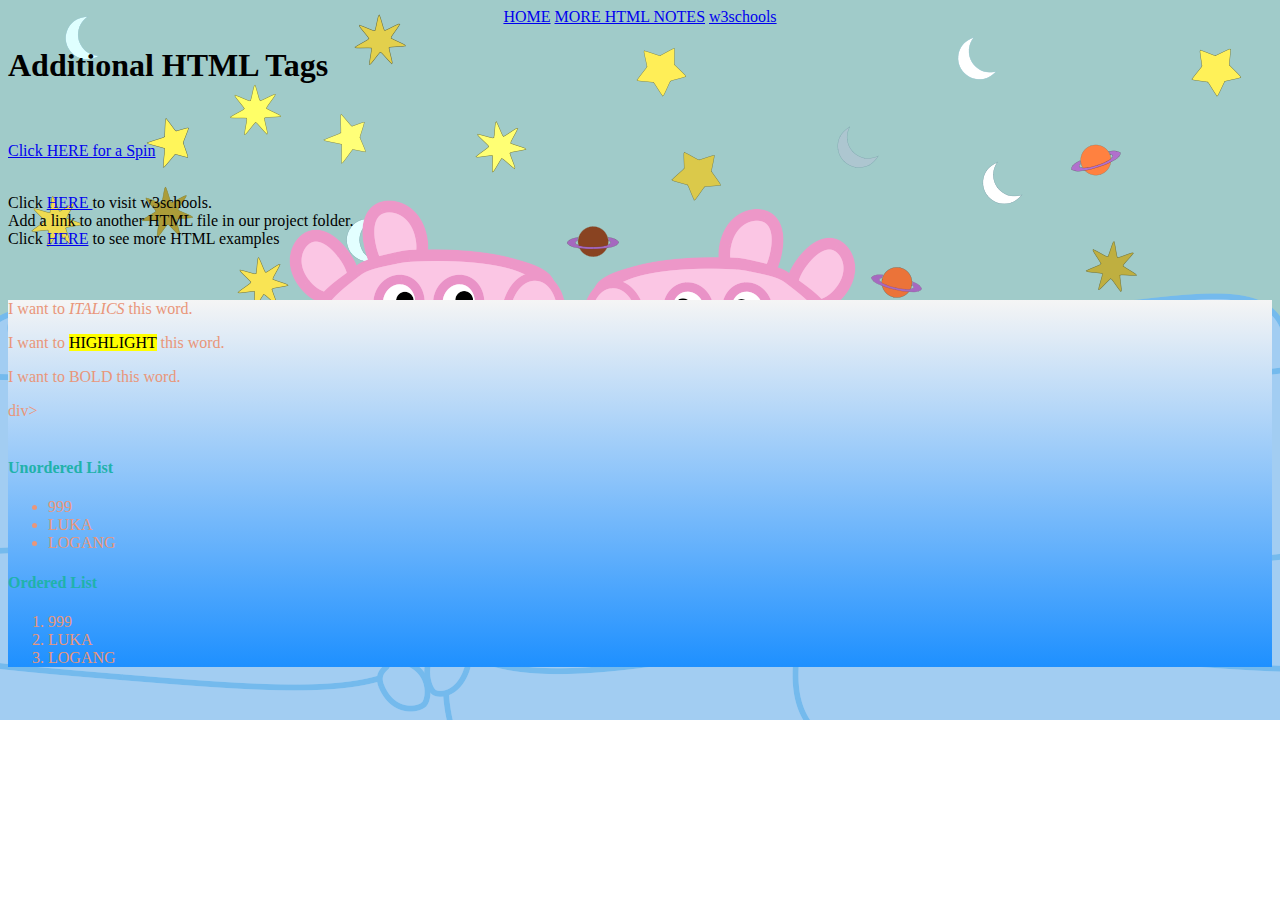
<file: index.html>
<!DOCTYPE html>
<html lang="en">
<head>
    <meta charset="UTF-8">
    <title>Additional HTML Notes</title>
    <link rel="stylesheet" href="home.css">
</head>
<body>
<div class="topNav" align="center">
    <a href="index.html">HOME</a>
    <a href="more.html">MORE HTML NOTES</a>
    <a href="https://www.w3schools.com">w3schools</a>



</div>
<h1>Additional HTML Tags</h1>
<br><br>
<!-- This is how you LINK TO AN EXTERNAL WEBSITE -->
<a href="http://www.chihuahuaspin.com">Click HERE for a Spin</a>
<br><br>

<!-- Tags can be embedded in other tags -->
<p>
    Click <a href="https://www.w3schools.com/"> HERE </a> to visit w3schools.
    <br>
    Add a link to another HTML file in our project folder.
    <br>
    Click <a href="more.html">HERE</a> to see more HTML examples
</p>
<br><br>

<!-- Divider tab is used for organizational purposes -->
<div id="textEnhance"
     <p> I want to <em>ITALICS</em> this word. </p>
<p> I want to <mark>HIGHLIGHT</mark> this word. </p>
<p> I want to <stong>BOLD</stong> this word. </p>
</body>div>
<br><br>



<div id="lists">
     <!-- Unordered List (bullet points) -->
<h4>Unordered List</h4>
<ul>
    <li>999</li>
    <li>LUKA</li>
    <li>LOGANG</li>
</ul>
    <h4>Ordered List</h4>
    <ol>
        <li>999</li>
        <li>LUKA</li>
        <li>LOGANG</li>
    </ol>
</div>







</body>
</html>
</file>
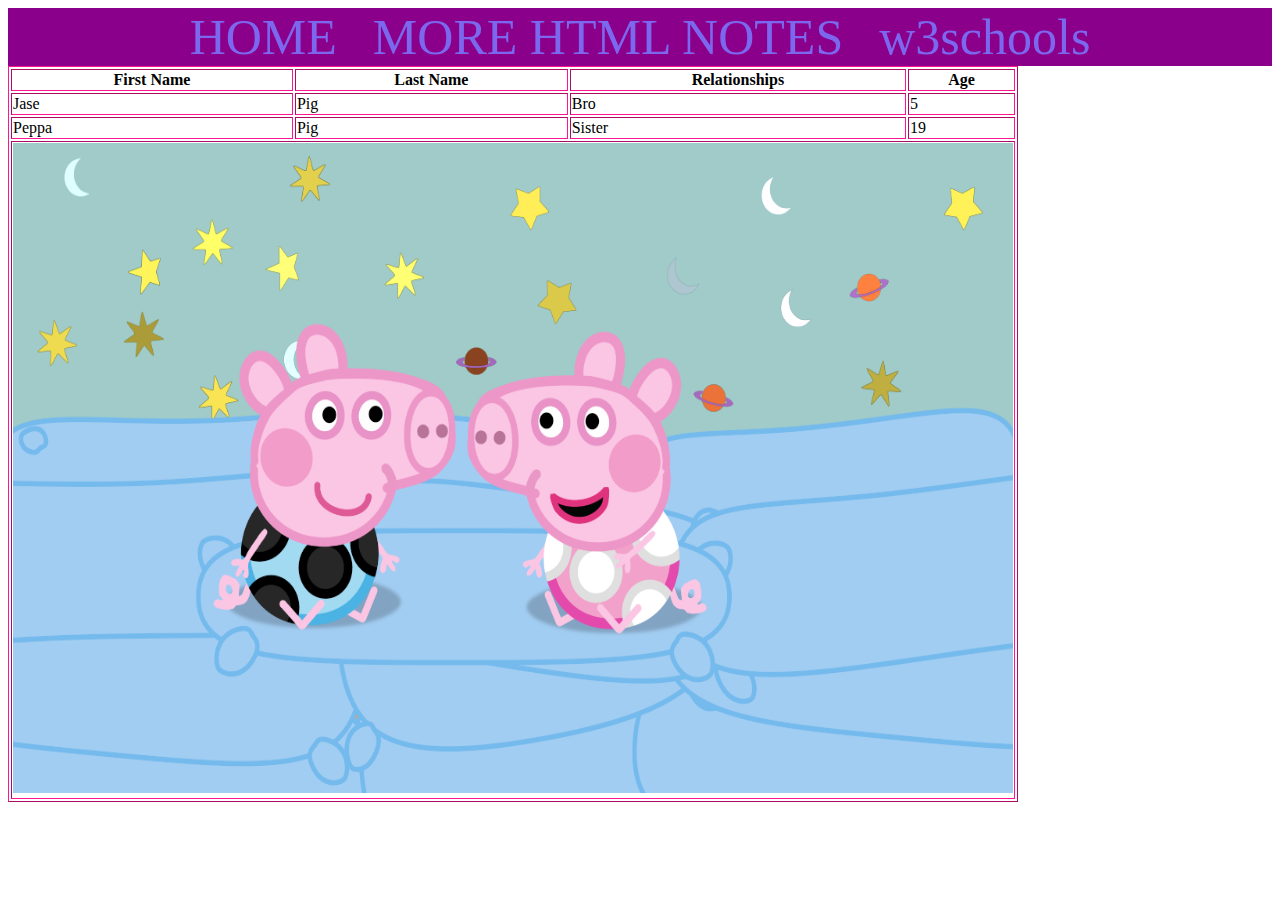
<file: more.html>
<!DOCTYPE html>
<html lang="en">
<head>
    <meta charset="UTF-8">
    <title>MORE HTML NOTES</title>
    <link rel="stylesheet" href="more.css">
</head>
<body>

<div class="topNav" align="center">
    <a href="index.html">HOME</a>
    <a href="more.html">MORE HTML NOTES</a>
    <a href="https://www.w3schools.com">w3schools</a>
</div>
<!-- To create a TABLE use the tag <table>
Each table ROW is defined with the tag <tr>
The first row should be the TABLE HEADER is defined with the tag <th>
Each cell in the table is defined with the tag <td>
-->
<table style="width:auto" id="firstTable" border="solid">
<tr>
    <th>First Name</th>
    <th> Last Name</th>
    <th>Relationships</th>
    <th>Age</th>
</tr>


   <tr>
    <td>Jase</td>
    <td>Pig</td>
    <td>Bro</td>
    <td>5</td>
   </tr>

    <tr>
        <td>Peppa</td>
        <td>Pig</td>
        <td>Sister</td>
        <td>19</td>
    </tr>

    <!-- Add a picture that spans 4 columns -->
    <tr>
        <td colspan="4"><img src="img/Baby%20Peps.png" height="650" width="1000"/></td>





    </tr>



</table>

</body>
</html>
</file>
<file: home.css>
/* Everything in here is a comment code */

body


{
    /*background-color: slateblue;*/
    background-image: url("img/Baby Peps.png");
    background-repeat: no-repeat;
    background-size: cover;
}



h4
{
    color: lightseagreen;
}


/* Style a specific section of the page that has an ID= using the hashtag # */
#textEnhance
{
    color: darksalmon;
    background-image: linear-gradient(whitesmoke,dodgerblue);
}
</file>
<file: more.css>
/* TABLE */
#firstTable

{
    border-style: dot-dash;
    border-color: deeppink;
}

/* navigation bar */
/* When we have CLASS + we use the . in CSS */



.topNav
{
    background-color: darkmagenta;
    overflow: hidden; /*Addresses errors with sizing */

}

/* Style the links inside the navbar */
.topNav a
{
    float: middle;
    color: mediumslateblue;
    text-align: center;
    line-height: 500x;
    padding: 18px 16px;
    font-size: 50px;
    text-decoration: none;
}

/* Change the color of links on HOVER */
.topNav a:hover
{
    background-color: thistle;
    color: lightcyan;
}
</file>
